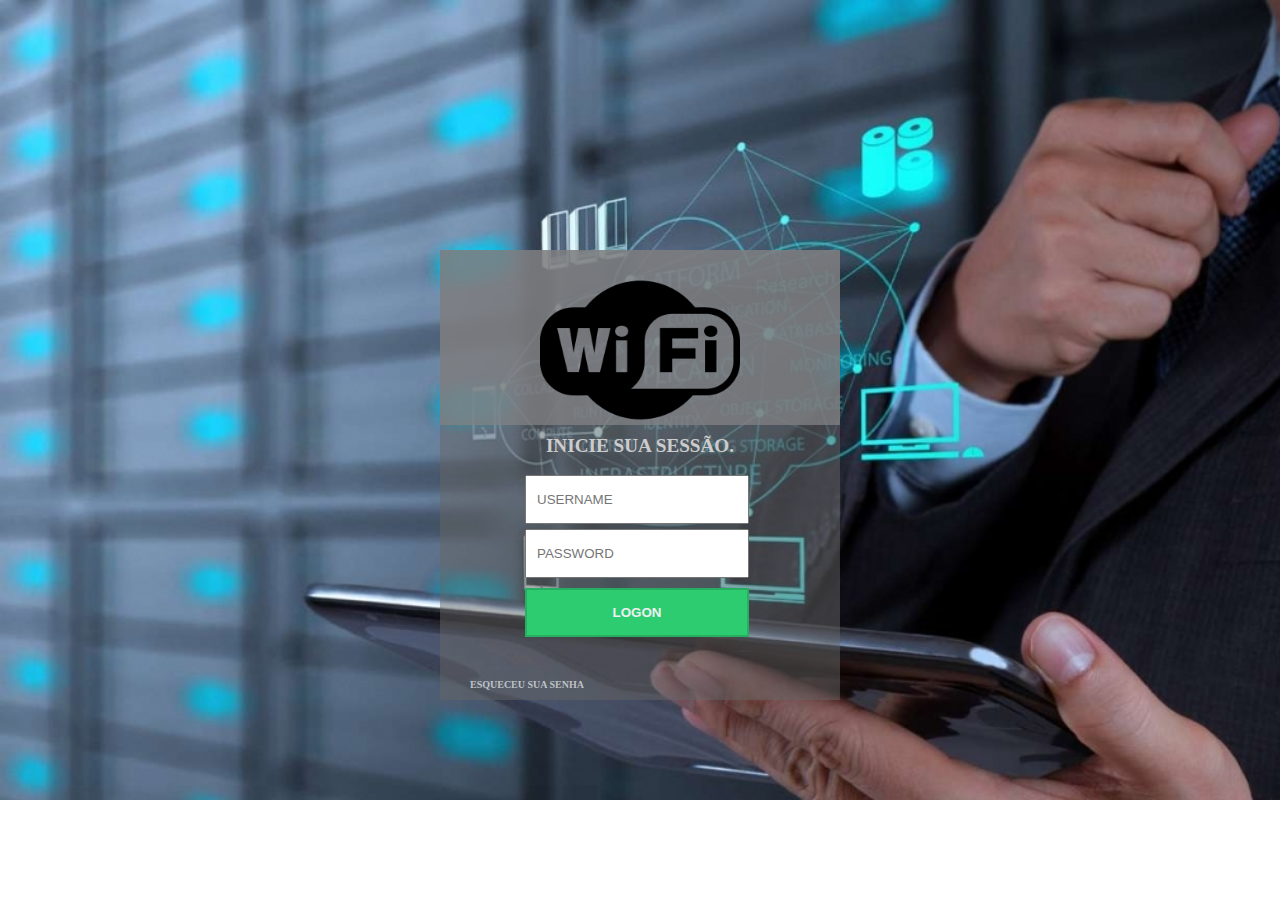
<file: login.html>
<!DOCTYPE html>
<html lang="pt-br">
<head>
	<meta charset="UTF-8">
	<title>LOGIN</title>
	<link rel="stylesheet" href="assets/css/login.css">
</head>
<body>
	<div class="box">
        <div class="logo_box">
            <img src="assets/img/wifi.png" alt="">
        </div>  
        <div class="container_box">
            <div class="title">
                <h4>Inicie sua Sessão.</h4>
            </div>
            <div class="group_input">
                <div>
                    <input type="text" placeholder="USERNAME" />
                    <input type="password" placeholder="PASSWORD" />
                </div>

                <button class="btn logon" type="submit">LOGON</button> 
                
            </div>
            <a href="#Esqueceu">Esqueceu sua senha</a>
        </div>
    </div>
    <img src="assets/img/login.jpg" alt="">

</body>
</html>
</file>
<file: assets/css/login.css>
*{
	padding: 0;
	margin: 0;
}
body img{
	background-attachment: fixed;
	height: 800px;
	width: 1558px;
	position: relative;
	z-index: 0;
}
.box{
    top: 50%;
    left: 50%;
    margin-left: -200px;
    margin-top: -200px;
	position: absolute;
	height: 450px;
	width: 400px;
	background-color: rgba(102,102,102,0.5);
	z-index:100;
}
.logo_box{
    background-color: rgba(130,130,132,0.75);
    width: 100%;
    height: 175px;
	text-align: center;
}
.logo_box img{
	height: 200px;
	width: 200px;
}

input{
    width: 200px;
    padding: 15px 10px;  
}

input:last-child{
	margin-top: 5px;
}
.btn{
	background-color: #2ecc71;
	color: #ecf0f1;
	padding: 15px 10px;
	border:2px solid #27ae60;
	font-weight: bold;
}
.logon{
	width: 100%;
}
.group_input{
	height: 120px;
	width: 224px;
    text-align: center;
    position: absolute;
    top: 50%;
    left: 50%;
    margin-left: -115px;
}

.group_input button{
	margin-top: 10px;
	float: right;
}
.container_box{
	width: 400px;
	height: 250px;
}
.container_box a{
	position: absolute;
	text-decoration: none;
	color: #bdc3c7;
	text-transform: uppercase;
	font-size: 10px;
	padding: 10px;
	float: left;
	margin-top: 25px;
	margin-left: 20px;
	bottom: 0;
	font-weight: bold;
}
.title{
	text-align: center;
	margin-top: 10px;
	font-size: 1.2em;
	text-transform: uppercase;
	color:#ccc;
}
</file>
